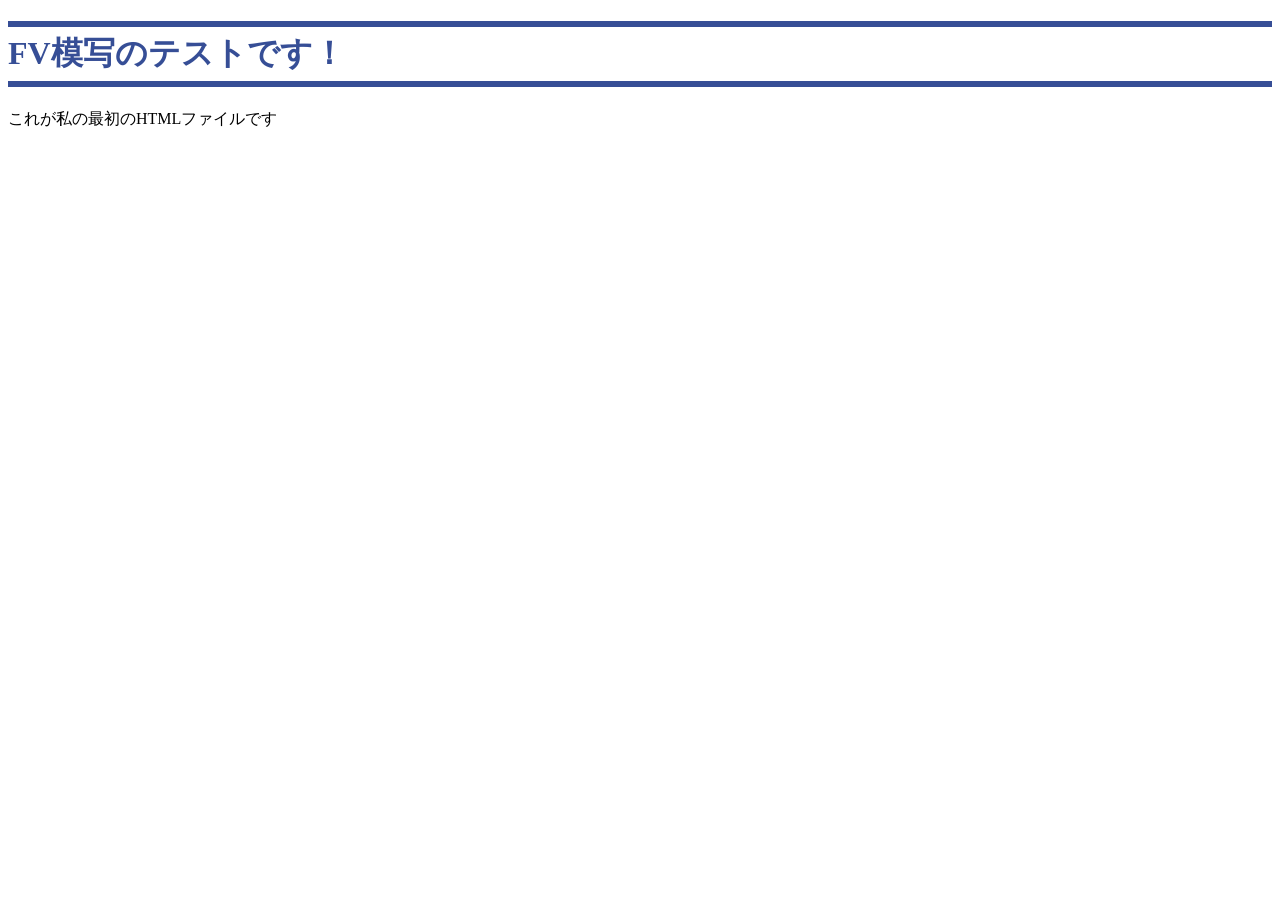
<file: index.html>
<!DOCTYPE html>
<html>
    <head>
        <link rel="stylesheet" href="style.css">
        <meta charset="utf-8">
        <title>最初のページ</title>
    </head>
    <body>
        <h1>FV模写のテストです！
        </h1>
        <p>これが私の最初のHTMLファイルです</p>
    </body>
</html>
</file>
<file: style.css>
h1{
    color: #364e96;
    /* 文字色 */
    padding: 5px 0;
    /* 上下の余白 */
    border-top: solid 6px #364e96;
    /* 上線 */
    border-bottom: solid 6px #364e96;
    /* 下線 */
}
</file>
